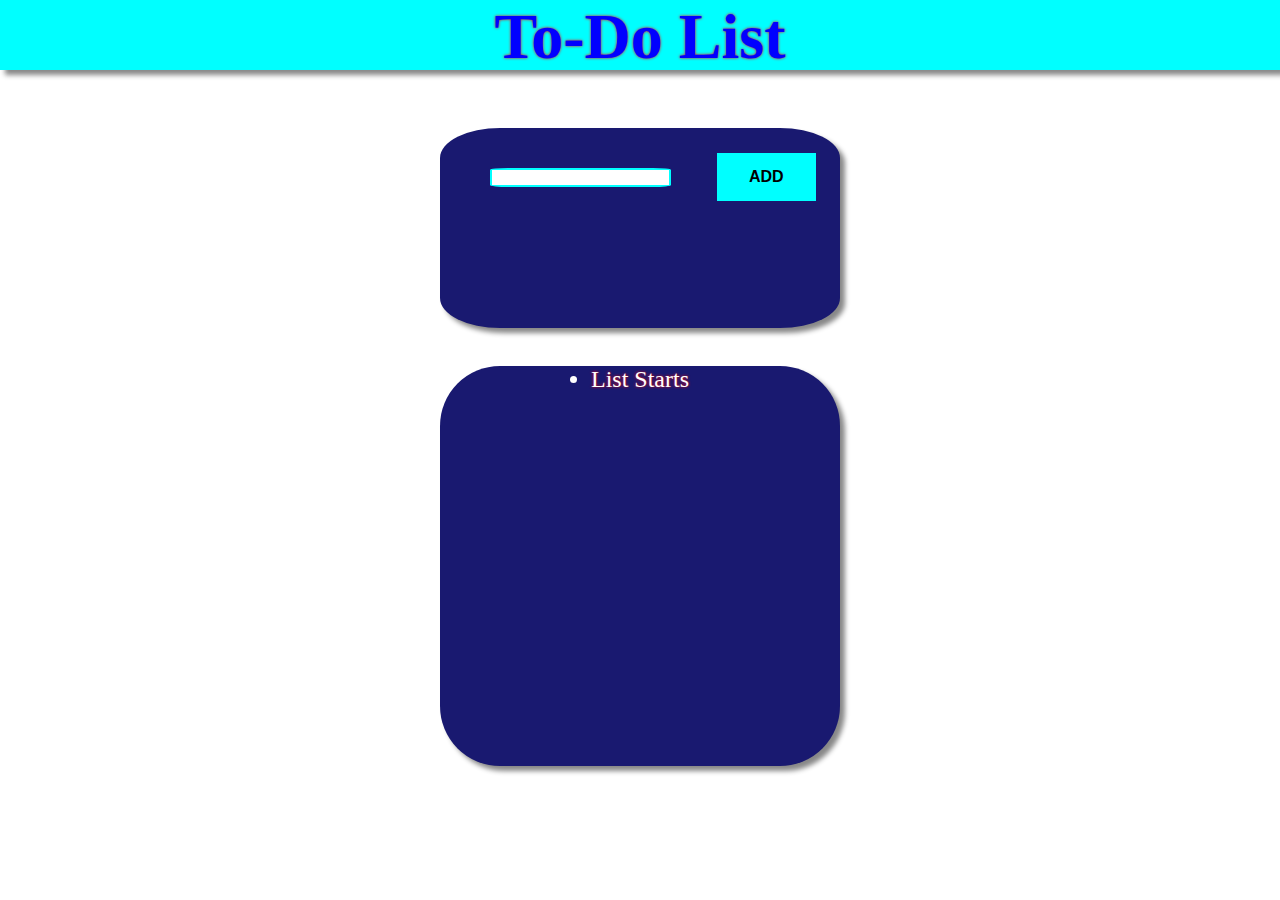
<file: index.html>
<!DOCTYPE html>
<html>

<head>
    <title>to do list</title>
    <link rel="stylesheet" type="text/css" href="./todo.css">
</head>

<body>
    <div class="navbar">
        <h1 id="heading"> To-Do List</h1>
    </div>
    <div id="entrybox">
        <input type="text" id='abc' />
        <button id="addbutton" onclick="addnames()">ADD</button>
    </div>
    <div id="namelist">
        <ul id="itemList">
            <li>List Starts</li>
        </ul>
    </div>
    <script type="text/javascript" src="./todo.js"></script>


   
</body>

</html>
</file>
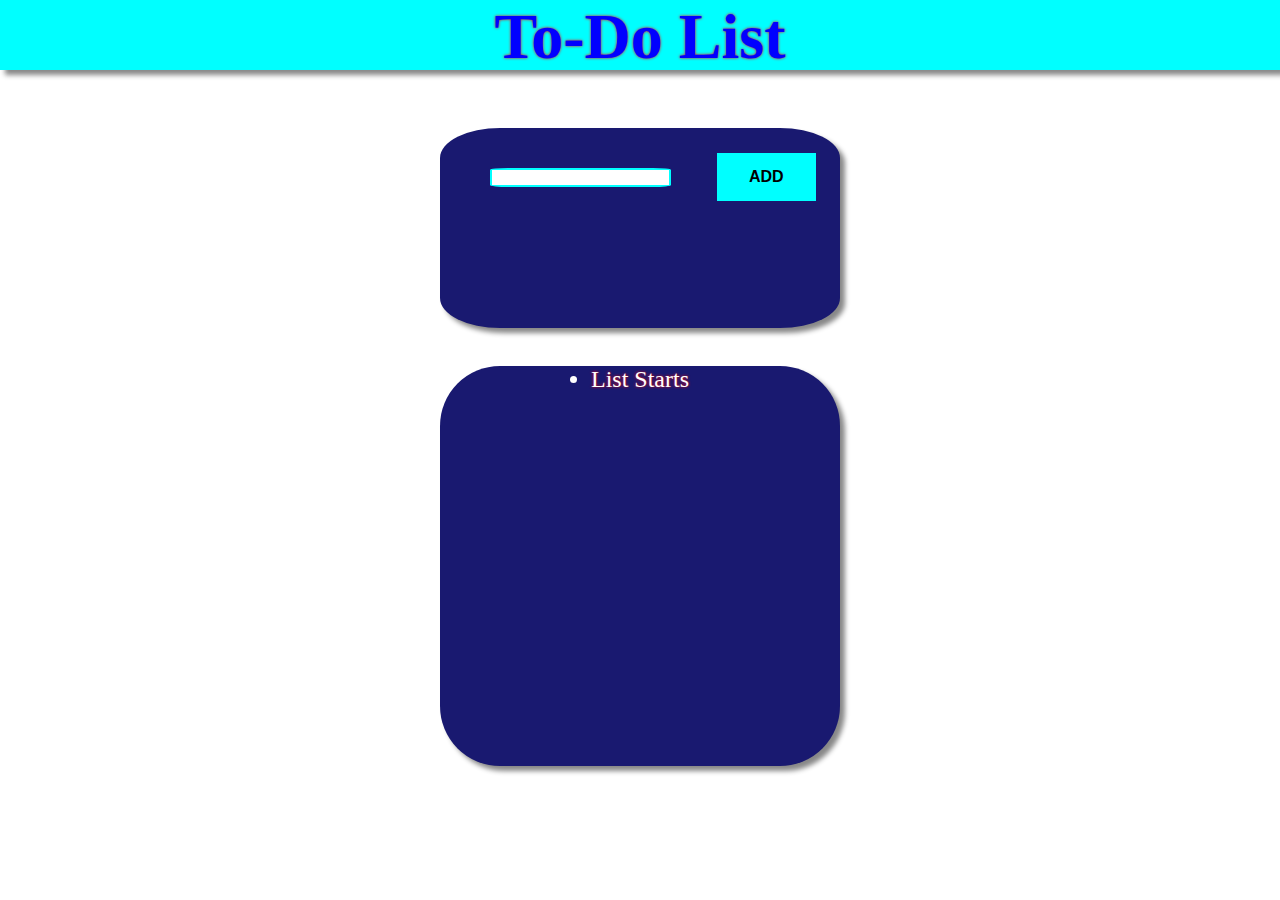
<file: index.html.html>
<!DOCTYPE html>
<html>

<head>
    <title>to do list</title>
    <link rel="stylesheet" type="text/css" href="./todo.css">
</head>

<body>
    <div class="navbar">
        <h1 id="heading"> To-Do List</h1>
    </div>
    <div id="entrybox">
        <input type="text" id='abc' />
        <button id="addbutton" onclick="addnames()">ADD</button>
    </div>
    <div id="namelist">
        <ul id="itemList">
            <li>List Starts</li>
        </ul>
    </div>
    <script type="text/javascript" src="./todo.js"></script>


   
</body>

</html>
</file>
<file: todo.css>
* {
        margin: 0px;
        padding: 0px;
    }

    .navbar {
        width: auto;
        height: 70px;
        background-color: #00FFFF;
        margin-top: 10 px;
        box-shadow: 5px 5px 5px #888888;
        animation-name: example;
        animation-duration: 1s;
        position: fixed;
        position: fixed;
        top: 0;
        left: 0;
        width: 100%;
    }

    #heading {
        text-align: center;
        color: blue;
        font-famiBrush Script MT,
        Brush Script Std,
        cursive;
        font-size: 400%;
        text-shadow: 0 0 3px #FF0000;
    }

    @keyframes example ly: {
        0% {
            background-color: white;
            left: 0px;
            top: 0px;
        }
        25% {
            background-color: black;
            left: 200px;
            top: 0px;
        }
        50% {
            background-color: white;
            left: 200px;
            top: 200px;
        }
        75% {
            background-color: #00FFFF;
            left: 0px;
            top: 200px;
        }
        100% {
            background-color: white;
            left: 0px;
            top: 0px;
        }
    }

    #entrybox {
        width: 400px;
        height: 200px;
        margin-left: auto;
        margin-right: auto;
        background-color: #191970;
        margin-top: 10%;
        box-shadow: 5px 5px 5px #888888;
        border-radius: 15%;
    }

    #abc {
        margin-top: 40px;
        margin-right: 40px;
        margin-left: 50px;
        border: 2px solid #00FFFF;
        border-radius: 10%;
    }

    #addbutton {
        background-color: #00FFFF;
        border: none;
        color: black;
        padding: 15px 32px;
        text-align: center;
        font-size: 16px;
        font-weight: bold;
        margin: 4px 2px;
        cursor: pointer;
    }

    #namelist {
        width: 400px;
        height: 400px;
        margin-left: auto;
        margin-right: auto;
        background-color: #191970;
        margin-top: 3%;
        box-shadow: 5px 5px 5px #888888;
        border-radius: 15%;
        text-align: center;
    }

    #namelist ul {
        color: white;
        font-famiy: ush Script MT, Brush Script Std, cursive;
        font-size: 150%;
        text-shadow: 0 0 3px #FF0000;
        margin-left: auto;
        margin-right: auto;
        display: inline-table;
         cursor: pointer;
    }



    body {
        background-image: url("https://www.sciencenews.org/sites/default/files/2016/10/main/articles/102116_EC_bubble_nucleus_main_0.jpg");
    }
</file>
